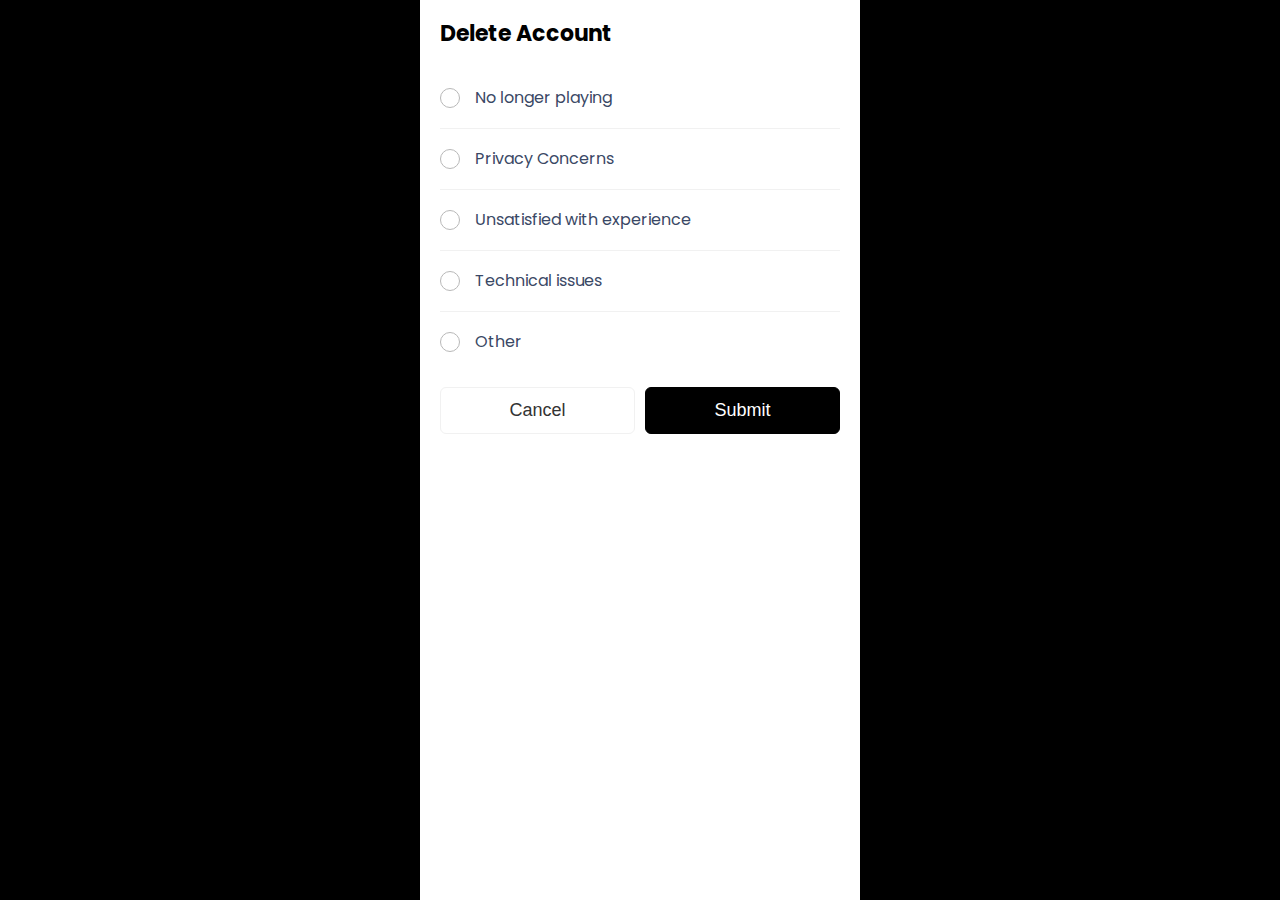
<file: delete/index.html>
<!DOCTYPE html>
<html>
<head>
	<meta charset="utf-8">
	<meta name="viewport" content="width=device-width, initial-scale=1">
	<title>Delete</title>
	<link rel="stylesheet" type="text/css" href="style.css">
	<link href="https://fonts.googleapis.com/css2?family=Poppins:wght@300;400;500;600;700;800&display=swap" rel="stylesheet">
</head>
<body>

<div class="fullpage">
<div class="delete-container w-3">
	<h2 class="delete-title">Delete Account</h2>
	<div class="w-100 payoption" style="">
			<!-- <form> -->
			<div class="w-100">
				<input class="anotherRadio" type="radio" id="paytm" name="pay">
				<label for="paytm"> No longer playing</label>
			</div>

			<div class="w-100">
				<input class="anotherRadio" type="radio" id="phonepe" name="pay">
				<label for="phonepe">Privacy Concerns</label>
			</div>

			<div class="w-100">
				<input class="anotherRadio" type="radio" id="googlepay" name="pay">
				<label for="googlepay">Unsatisfied with experience</label>
			</div>

			<div class="w-100">
				<input class="anotherRadio" type="radio" id="mobikwik" name="pay">
				<label for="mobikwik">Technical issues</label>
			</div>

			<div class="w-100 otherClick">
				<input type="radio" id="otherupi" name="pay">
				<label for="otherupi" style="border:0;">Other</label>
			</div>
			<div class="w-100 otherReason" style="display: none;">
				<textarea placeholder="Please mention reason"></textarea>
			</div>
			<div class="w-100 submitBtn">
				<button class=" w-100">Cancel</button>
				<button class="submitpay w-100">Submit</button>
			</div>
			<!-- </form> -->

		</div>
</div>

<div class="delete-modal" style="display:none;">
	<img src="img/check.png" width="120" />
	<div class="w-100">
		<p class="deleteSuc">Request submitted</p>
	</div>
</div>


</div>

<script>
    var other = document.querySelector('.otherClick');
    var otherCheck = other.querySelector('input[type="radio"]');
    var box = document.querySelector('.otherReason');
    var anotherRadios = document.querySelectorAll('.anotherRadio');
    anotherRadios.forEach(function(radio) {
        radio.addEventListener('change', handleRadioClick);
    });

    function handleRadioClick() {
        if (otherCheck.checked) {
            box.style.display = 'block';
        } else {
            box.style.display = 'none';
        }
    }

    otherCheck.addEventListener('change', handleRadioClick);

    var submit = document.querySelector('.submitpay');
    submit.addEventListener('click', function(){
    	document.querySelector('.delete-container').style.display = 'none';
    	document.querySelector('.delete-modal').style.display = 'block';
    });
</script>




</body>
</html>
</file>
<file: delete/style.css>
* {
  padding: 0;
  margin: 0;
  box-sizing: border-box;
}
body {
  font-family: 'Poppins', sans-serif;
  color: #252525;
  font-size: 15px;
  line-height: 28px;
}
.w-3 {
  border: 0px solid #b8b8b8;
  margin-bottom: 0px;
  min-height: 100vh;
  background: #fff;
}
.w-3 {
  width: 440px;
}
.fullpage {
  display: flex;
  flex-wrap: wrap;
  justify-content: center;
  background: #000000;
  min-height: 100vh;
  align-items: center;
}
.w-100 {
  width: 100%;
}
.delete-container {
  padding: 0 20px;
}
.payoption input {
  display: none;
}
input {
  outline: none !important;
  box-shadow: none !important;
}
.payoption label {
  width: 100%;
  position: relative;
  display: block;
  border-bottom: 1px solid #f1f1f1;
  padding: 16px 0;
  cursor: pointer;
  color: #3a4865;
}
.payoption label {
  display: flex;
  align-items: center;
  font-size: 16px;
  padding-left: 35px;
}
.payoption label::before {
  content: "";
  display: block;
  width: 18px;
  height: 18px;
  border: 1px solid #b8b8b8;
  border-radius: 50%;
  position: absolute;
  left: 0;
  top: 0;
bottom: 0;
margin: auto;
}
.payoption input[type="radio"]:checked + label::before {
  background: #000000;
  border-color: #000000;
}
.delete-title {
  background: transparent;
  padding: 20px 0;
  color: #000;
  font-size: 22px;
  font-weight: 700;
}
.payoption textarea {
  width: 100%;
  border: 1px solid #f1f1f1;
  padding: 10px 15px;
  font-size: 16px;
  font-family: 'Poppins', sans-serif;
  color: #252525;
}
.submitBtn {
  display: flex;
  justify-content: space-between;
  gap: 10px;
  margin-top: 15px;
}
.submitBtn button {
  border: 1px solid #f1f1f1;
  background: transparent;
  padding: 12px 5px;
  font-size: 18px;
  color: #333;
  border-radius: 6px;
  cursor: pointer;
}
.submitBtn button.submitpay {
  background: #000;
  color: #fff;
  border-color: #000;
}
.deleteSuc {
  text-align: center;
  color: #fff;
  font-size: 22px;
  /*text-transform: capitalize;*/
  letter-spacing: 1px;
  font-weight: 600;
  text-shadow: 0 4px 5px #000;
  margin-top: 15px;
}
.delete-modal {
  text-align: center;
}


@media (max-width: 766px) {
  .w-3 {
  width: 100%;
}
.deleteSuc {
  font-size: 14px;
}

}
</file>
